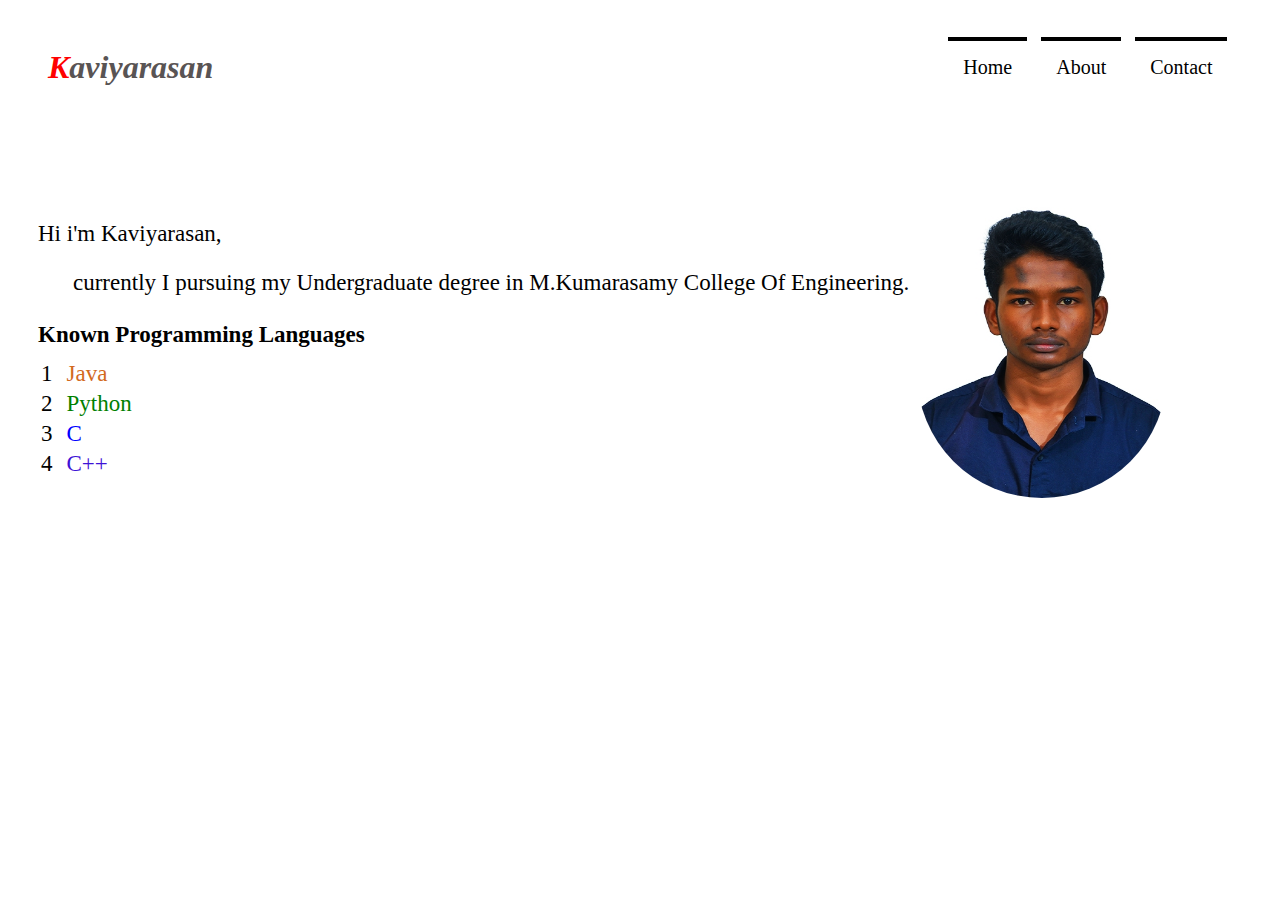
<file: About.html>
<!DOCTYPE html>
<html>
        <head>
            <meta name="viewport" content="width=device-width, initial-scale=1.0">
            <link rel="stylesheet" href="About.css">
          </head>
    <body class="mar">
        <div class="about">
            <h1 class="name"><strong><span class="colour">K</span>aviyarasan</strong> </h1>
            <nav class="nav">
                <a href="index.html">Home</a>
            <a href="About.html">About</a>
            <a href="contact.html">Contact</a>
            </nav>
        </div>
        <div>
            <p>
                <br><br><br>
                <img  src="ID photo.jpg"class="photo" height="300" width="250" alt="Image"> 
                   
                </p>
        </div>
       <div >

        <p class="desc">
            Hi i'm Kaviyarasan,<br></p>
     <p class="indent">currently I pursuing my Undergraduate degree in M.Kumarasamy College Of Engineering.
         <br><br>
            <strong class="desc">Known Programming Languages</strong>
            <table class="desc">
                <tr>
                    <td>1</td>
                    <td> <span class="jv">Java</span></td>
                </tr>
                <tr>
                    <td>2</td>
                    <td> <span class="py">Python</span></td>
                </tr>
                <tr>
                    <td>3 </td>
                    <td><span class="c">C</span></td>
                </tr>
                <tr>
                    <td>4 </td>
                    <td> <span class="cc"> C++</span></td>
                </tr>

            </table></p>
       </div>
    </body>
</html>
</file>
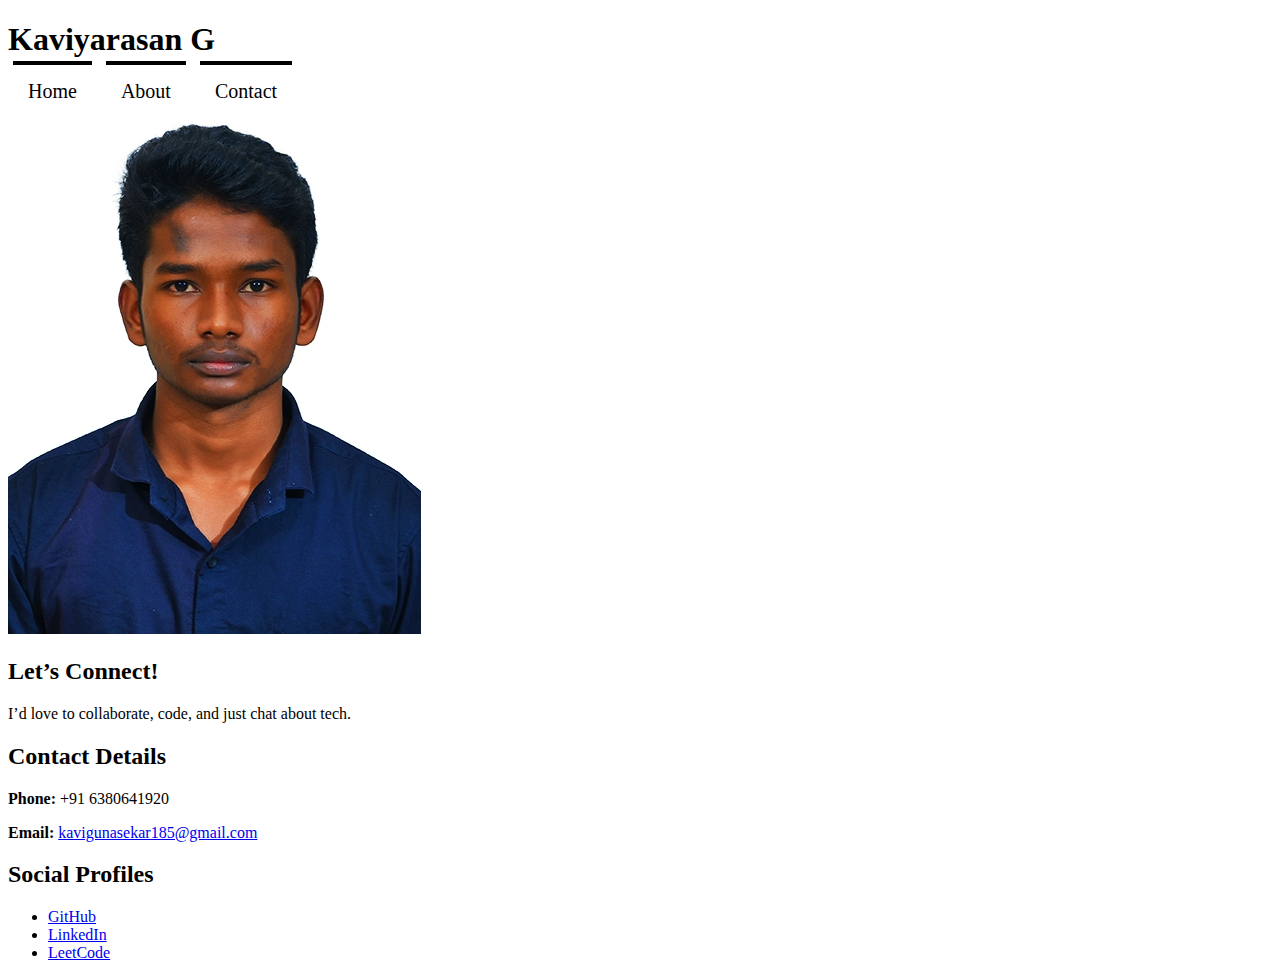
<file: contact.html>
<!DOCTYPE html>
<html lang="en">
<head>
  <meta charset="UTF-8"/>
  <meta name="viewport" content="width=device-width, initial-scale=1.0"/>
  <title>Contact | Kaviyarasan</title>
  <link rel="stylesheet" href="contact.css"/>
</head>
<body>
  <header class="header">
    <div class="container header-content">
      <h1><span class="highlight">K</span>aviyarasan G</h1>
      <nav class="nav">
        <a href="index.html">Home</a>
        <a href="About.html">About</a>
        <a href="contact.html">Contact</a>
      </nav>
    </div>
  </header>

  <section class="intro">
    <img src="ID photo.jpg" alt="Kaviyarasan Photo" class="profile-pic">
    <div>
      <h2>Let’s Connect!</h2>
      <p>I’d love to collaborate, code, and just chat about tech.</p>
    </div>
  </section>

  <section class="section">
    <h2>Contact Details</h2>
    <p><strong>Phone:</strong> +91 6380641920</p>
    <p><strong>Email:</strong> <a href="mailto:kavigunasekar185@gmail.com">kavigunasekar185@gmail.com</a></p>
  </section>

  <section class="section">
    <h2>Social Profiles</h2>
    <ul class="social-links">
      <li><a href="https://github.com/kaviyarasan-2005" target="_blank">GitHub</a></li>
      <li><a href="https://www.linkedin.com/in/kaviyarasan-g-11068125a" target="_blank">LinkedIn</a></li>
      <li><a href="https://leetcode.com/u/kavi-185/" target="_blank">LeetCode</a></li>
    </ul>
  </section>

  <footer class="footer">
  </footer>
</body>
</html>
</file>
<file: About.css>
.desc{
    font-size: 23px;
    text-indent: 10px;
    text-align: justify;
}
.py{
    color: green;
}
.jv{
    color: chocolate;
}
.c{
    color: blue;
}
.cc{
    color: rgb(62, 19, 214);
}
.mar{
    margin-left: 28px;
    background-image: url("https://images.unsplash.com/photo-1601662528567-526cd06f6582?w=1200&auto=format&fit=crop&q=60&ixlib=rb-4.0.3&ixid=M3wxMjA3fDB8MHxzZWFyY2h8N3x8cHJvZmVzc2lvbmFsJTIwYmFja2dyb3VuZHxlbnwwfHwwfHx8MA%3D%3D")
}

.nav a{
   margin: 0px 5px 0px 5px;
    text-decoration: dashed;
        color: black;
        padding: 15px;
        font-size: 20px;
        border-top: 4px solid;
    }
.nav a:hover{
    color: rgb(15, 43, 255);
}
.about{
    text-align: center;
    padding: 20px;
    color: black;
    display: flex;
    align-items: center;
}
.photo{

    float: right;
    margin-right: 10cap;
    border-radius: 150px;
}
.name{
    margin-right: 730px;
    font-style: italic;
    color: rgb(89, 84, 84);
}
.colour{
    color: red;
}
.indent{
    text-align: justify;
    margin: 10px;
   text-indent:35px;
   font-size: 23px;
}
</file>
<file: contact.css>
.nav a{
    
    margin: 0px 5px 0px 5px;
    text-decoration: dashed;
    color: black;
    padding: 15px;
    font-size: 20px;
    border-top: 4px solid;
}
.about{
    text-align: center;
    padding: 20px;
    color: black;
    display: flex;
    align-items: center;
}
.nav a:hover{
    color: rgb(15, 43, 255);
}
.mar{
    margin-left: 28px;
    background-image: url("https://images.unsplash.com/photo-1601662528567-526cd06f6582?w=1200&auto=format&fit=crop&q=60&ixlib=rb-4.0.3&ixid=M3wxMjA3fDB8MHxzZWFyY2h8N3x8cHJvZmVzc2lvbmFsJTIwYmFja2dyb3VuZHxlbnwwfHwwfHx8MA%3D%3D")
}

.name{
    margin-right: 730px;
    font-style: italic;
    color: rgb(89, 84, 84);
}
.colour{
    color: red;
}
.photo{

    float: right;
    margin-right: 10cap;
    border-radius: 150px;
}
.link{
    text-decoration: none;
    color: rgb(15, 43, 255);
}
</file>
